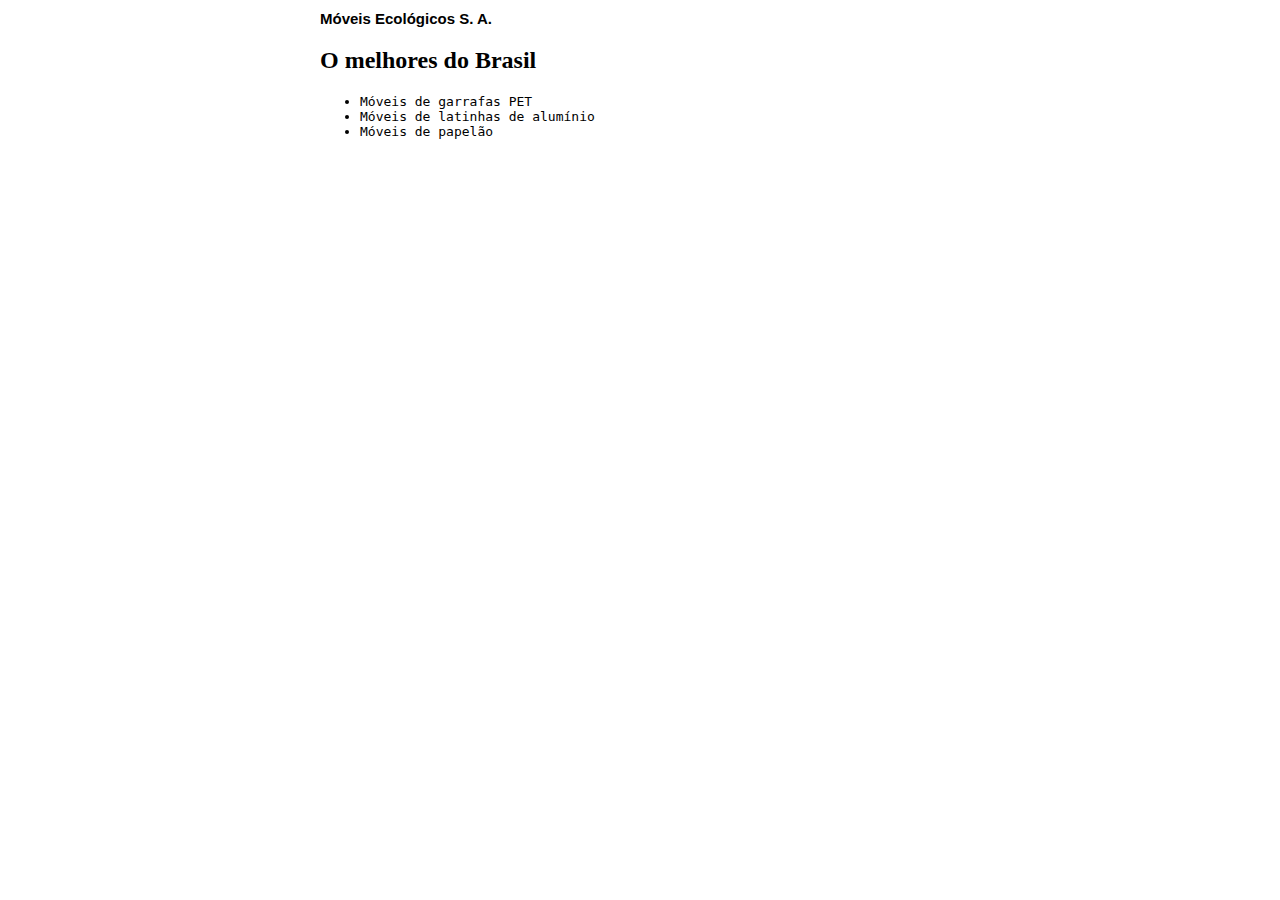
<file: index.html>
<!DOCTYPE html>
<html>

<head>
    <meta charset="utf-8" />
    <meta name="description" content="Móveis ecológicos">
    <meta name="keywords" content="moveis ecologicos">
    <title>Móveis Ecológicos</title>
    <link rel="stylesheet" href="principal.css">
    <script src="principal.js"></script>
</head>

<body onload="trocarBanner()">
    <h1>Móveis Ecológicos S. A.</h1>
    <h2 id="mensagem"></h2>
    <ul>
        <li>Móveis de garrafas PET</li>
        <li>Móveis de latinhas de alumínio</li>
        <li>Móveis de papelão</li>
    </ul>
</body>

</html>
</file>
<file: principal.css>
h1{
    font-family: sans-serif;
    font-size: 15px;
}

li{
    font-family: monospace;
}

body{
    width: 50%;
    margin: auto;
}
</file>
